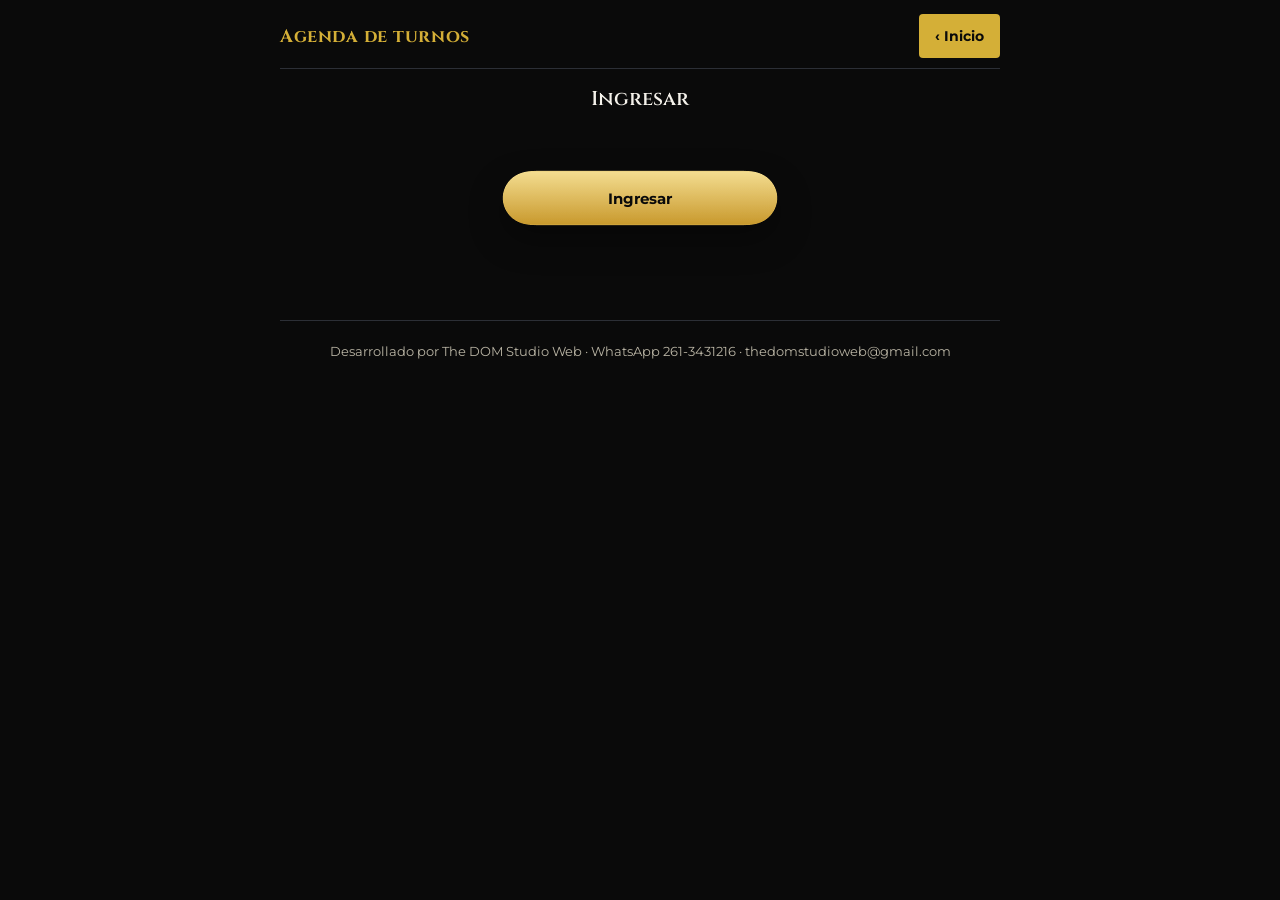
<file: turnos/panel.html>
<!doctype html>
<html lang="es"><head><meta charset="utf-8"><meta name="viewport" content="width=device-width,initial-scale=1,viewport-fit=cover">
<title>Agenda de turnos</title><meta name="theme-color" content="#0A0A0A">
<link rel="stylesheet" href="https://fonts.googleapis.com/css2?family=Cinzel:wght@600;700&family=Montserrat:wght@400;500;600;700&display=swap">
<style>
:root{--bg:#0A0A0A;--pn:#16181C;--pn2:#1d2026;--tx:#F4F1EA;--mut:#b9b4a4;--gold:#D4AF37;--line:#2c2f36;--ok:#4CC38A;--err:#FF6B61;--warn:#E8C766;--bar:64px}
[hidden]{display:none!important}
*{box-sizing:border-box}html{-webkit-text-size-adjust:100%}
body{margin:0;background:var(--bg);color:var(--tx);font:16px/1.45 Montserrat,system-ui,sans-serif;padding-left:max(14px,env(safe-area-inset-left));padding-right:max(14px,env(safe-area-inset-right));padding-bottom:calc(var(--bar) + env(safe-area-inset-bottom) + 20px)}
.w{max-width:720px;margin:0 auto}
header{display:flex;justify-content:space-between;align-items:center;gap:10px;padding:14px 0 10px;border-bottom:1px solid var(--line)}
header h1{font:700 18px Cinzel,serif;color:var(--gold);margin:0;letter-spacing:.03em}header small{display:block;color:var(--mut);font:400 12.5px Montserrat}
.lnk{background:none;border:0;color:var(--gold);font:600 14px Montserrat;cursor:pointer;min-height:44px;padding:0 6px}
.dnav{display:flex;align-items:center;gap:8px;margin:14px 0 8px}
.dnav button{background:var(--pn);color:var(--tx);border:1px solid var(--line);border-radius:4px;min-width:48px;min-height:48px;font:700 20px Montserrat;cursor:pointer}
.dnav .fecha{flex:1;text-align:center;font:600 17px Cinzel,serif}.dnav .fecha::first-letter{text-transform:uppercase}
.dnav .fecha{position:relative;cursor:pointer;border:1px dashed var(--line);border-radius:4px;min-height:48px;display:grid;place-items:center;padding:0 8px}.dnav .fecha small{display:block;font:500 11px Montserrat;color:var(--mut);letter-spacing:.04em}.dnav .fecha input{position:absolute;inset:0;width:100%;height:100%;opacity:0;cursor:pointer;border:0}
.dnav .hoy{font:600 13px Montserrat;padding:0 12px}
.chips{display:flex;gap:8px;overflow-x:auto;padding:4px 0 10px}
.chip{flex:0 0 auto;background:var(--pn);color:var(--tx);border:1px solid var(--line);border-radius:99px;padding:0 14px;min-height:42px;font:600 14px Montserrat;cursor:pointer;display:flex;align-items:center;gap:8px}
.chip i{width:10px;height:10px;border-radius:50%;display:inline-block}.chip[aria-pressed=true]{border-color:var(--gold);background:var(--pn2);outline:1px solid var(--gold)}
.alerta{background:var(--pn);border-left:3px solid var(--warn);padding:11px 14px;margin:6px 0 10px;border-radius:3px;font-size:14.5px;display:flex;justify-content:space-between;gap:10px;align-items:center}
.alerta button{background:none;border:1px solid var(--warn);color:var(--warn);border-radius:4px;min-height:40px;padding:0 12px;font:600 13px Montserrat;cursor:pointer;flex:0 0 auto}
.lista{display:grid;gap:10px}
.tn{display:grid;grid-template-columns:62px 1fr;gap:12px;width:100%;text-align:left;background:var(--pn);color:var(--tx);border:1px solid var(--line);border-left:4px solid var(--c,var(--gold));border-radius:4px;padding:12px;font:inherit;cursor:pointer;min-height:68px}
.tn:active,.tn:focus-visible{background:var(--pn2);outline:2px solid var(--gold)}
.tn .h{font:700 18px Cinzel,serif}.tn .h small{display:block;font:400 12px Montserrat;color:var(--mut)}
.tn b{display:block}.tn span.s{color:var(--mut);font-size:14px;display:block}
.pill{display:inline-block;font:700 11.5px Montserrat;letter-spacing:.04em;text-transform:uppercase;border:1px solid var(--mut);color:var(--mut);padding:2px 8px;border-radius:99px;margin-top:5px}
.pill.pc{border-color:var(--warn);color:var(--warn)}.pill.co{border-color:var(--gold);color:var(--gold)}.pill.es{border-color:var(--ok);color:var(--ok)}.pill.at{border-color:var(--ok);color:var(--ok);background:rgba(76,195,138,.1)}.pill.ca{border-color:var(--err);color:var(--err)}.pill.nv{border-color:var(--err);color:var(--err)}
.vacio{color:var(--mut);text-align:center;padding:36px 8px;border:1px dashed var(--line);border-radius:4px}
h2{font:600 20px Cinzel,serif;margin:16px 0 10px}
label{display:block;margin:14px 0 6px;font-weight:600;font-size:15px}
input,select,textarea{width:100%;background:var(--pn);color:var(--tx);border:1px solid var(--line);border-radius:4px;padding:13px;font:inherit;min-height:52px}
input:focus,select:focus,textarea:focus,button:focus-visible{outline:2px solid var(--gold);border-color:var(--gold)}
.btn{display:block;width:100%;background:var(--gold);color:#0A0A0A;border:0;border-radius:4px;padding:15px;font:700 16px Montserrat;margin-top:16px;cursor:pointer;min-height:54px;text-transform:uppercase;letter-spacing:.05em}.btn:disabled{opacity:.45}
.btn.sec{background:none;color:var(--tx);border:1px solid var(--line)}.btn.peligro{background:none;color:var(--err);border:1px solid var(--err)}
.acc{display:grid;gap:10px;margin-top:6px}.acc .btn{margin:0}
.res{background:var(--pn);border:1px solid var(--line);border-radius:4px;padding:12px 14px;margin:10px 0}.res div{display:flex;justify-content:space-between;gap:12px;padding:7px 0;border-bottom:1px solid var(--line)}.res div:last-child{border:0}.res span{color:var(--mut)}.res b{text-align:right;min-width:0;overflow-wrap:anywhere}
.hs{display:grid;grid-template-columns:repeat(4,1fr);gap:8px;margin:8px 0}.hs button{background:var(--pn);color:var(--tx);border:1px solid var(--line);border-radius:4px;min-height:48px;font:600 16px Montserrat;cursor:pointer}.hs button[aria-pressed=true]{background:var(--gold);color:#0A0A0A;border-color:var(--gold)}
.err{border-left:3px solid var(--err);background:var(--pn);padding:12px 14px;margin:12px 0;border-radius:3px}.err b{color:var(--err)}
.ok{border-left:3px solid var(--ok);background:var(--pn);padding:12px 14px;margin:12px 0;border-radius:3px}.ok b{color:var(--ok)}
.cargando{color:var(--mut);text-align:center;padding:28px 0}
nav.tabs{position:fixed;left:0;right:0;bottom:0;z-index:5;background:var(--pn);border-top:1px solid var(--gold);display:grid;grid-template-columns:repeat(4,1fr);padding:0 max(0px,env(safe-area-inset-left)) env(safe-area-inset-bottom) max(0px,env(safe-area-inset-right))}
nav.tabs button{background:none;border:0;color:var(--mut);min-height:var(--bar);font:600 12.5px Montserrat;cursor:pointer;display:grid;place-items:center;gap:2px;padding:6px 2px;position:relative}
nav.tabs button svg{width:24px;height:24px}nav.tabs button[aria-current=page]{color:var(--gold)}
nav.tabs .n{position:absolute;top:6px;right:calc(50% - 26px);background:var(--warn);color:#0A0A0A;border-radius:99px;font:700 11px Montserrat;min-width:19px;height:19px;display:grid;place-items:center;padding:0 5px}
.profs{display:grid;grid-template-columns:repeat(auto-fit,minmax(150px,1fr));gap:10px}
.pro{display:flex;align-items:center;gap:10px;background:var(--pn2);color:var(--tx);border:2px solid var(--line);border-left:6px solid var(--c);border-radius:4px;padding:12px 14px;min-height:56px;font:700 16px Montserrat;cursor:pointer;text-align:left}
.pro i{width:14px;height:14px;border-radius:50%;background:var(--c);flex:0 0 14px}.pro[aria-pressed=true]{border-color:var(--c);background:var(--pn);box-shadow:0 0 0 2px var(--c)}.pro.solo{cursor:default;margin-top:6px}
.fila{display:flex;gap:8px}.fila input{flex:1;min-width:0}.rapido{flex:0 0 auto;background:var(--pn);color:var(--gold);border:1px solid var(--gold);border-radius:4px;padding:0 14px;min-height:52px;font:600 14px Montserrat;cursor:pointer}
.volv{background:var(--gold);color:#0A0A0A;border:0;border-radius:4px;padding:0 16px;min-height:44px;font:700 14px Montserrat;text-decoration:none;display:inline-flex;align-items:center;gap:4px;white-space:nowrap}
.salir{background:none;border:1px solid var(--line);color:var(--mut);border-radius:4px;min-height:44px;padding:0 12px;font:500 13px Montserrat;cursor:pointer}
.act{background:none;border:1px solid var(--line);color:var(--mut);border-radius:4px;min-height:40px;padding:0 12px;font:500 13px Montserrat;cursor:pointer}
.volver{background:none;border:0;color:var(--gold);font:600 16px Montserrat;padding:10px 0;cursor:pointer;min-height:44px}
.row2{display:grid;grid-template-columns:1fr 1fr;gap:10px}
.rec{background:var(--pn);border:1px solid var(--line);border-radius:4px;padding:12px 14px;display:grid;gap:8px}
.rec .t{display:flex;justify-content:space-between;gap:8px}.rec .t b{min-width:0;overflow-wrap:anywhere}.rec .btn{margin:0;min-height:48px}
.msg{font-size:14px;color:var(--mut);white-space:pre-wrap}
footer{text-align:center;color:var(--mut);font-size:12.5px;padding:22px 0 0;margin-top:26px;border-top:1px solid var(--line)}
.hp{position:absolute;left:-9999px}
@media(min-width:520px){.hs{grid-template-columns:repeat(5,1fr)}}
#dl-host .dl{--dl-pill-a:#f3dc8f;--dl-pill-b:#c99a2e;--dl-pill-tx:#0A0A0A;--dl-field:var(--pn,#141416);--dl-field-bd:var(--line,rgba(212,175,55,.2));--dl-tx:var(--tx,#f2efe6);--dl-mut:var(--mut,#a8a396);--dl-accent:var(--gold,#D4AF37);--dl-ok:#4CC38A;--dl-bad:#FF6B61;font-family:Montserrat,sans-serif}
</style></head><body><div class="w">
<header><div style="min-width:0"><h1 id="neg">Agenda de turnos</h1><small id="who"></small></div><div style="display:flex;gap:8px;align-items:center;flex:0 0 auto"><button class="volv" id="vhub">‹ Inicio</button><button class="salir" id="salir" hidden>Salir</button></div></header>
<main id="m" aria-live="polite"><div class="cargando">Cargando…</div></main>
<footer>Desarrollado por The DOM Studio Web · WhatsApp 261-3431216 · thedomstudioweb@gmail.com</footer>
</div>
<nav class="tabs" id="tabs" hidden aria-label="Secciones">
<button data-t="agenda"><svg viewBox="0 0 24 24" fill="none" stroke="currentColor" stroke-width="1.7" stroke-linecap="round" stroke-linejoin="round"><path d="M4 6h16v14H4zM4 10h16M8 3v4M16 3v4"/></svg>Agenda<span class="n" id="nPC" hidden></span></button>
<button data-t="nuevo"><svg viewBox="0 0 24 24" fill="none" stroke="currentColor" stroke-width="1.7" stroke-linecap="round"><path d="M12 5v14M5 12h14"/></svg>Nuevo</button>
<button data-t="aviso"><svg viewBox="0 0 24 24" fill="none" stroke="currentColor" stroke-width="1.7" stroke-linecap="round" stroke-linejoin="round"><path d="M4 5h16v11H9l-5 4z"/></svg>Avisos</button>
<button data-t="mas"><svg viewBox="0 0 24 24" fill="none" stroke="currentColor" stroke-width="1.7" stroke-linecap="round"><circle cx="6" cy="12" r="1.2"/><circle cx="12" cy="12" r="1.2"/><circle cx="18" cy="12" r="1.2"/></svg>Más</button>
</nav>
<script src="../dom-login.js"></script>
<script src="config.js"></script>
<script type="module">
import { llamar, msg as msgBase } from './api.js';
const $ = s => document.querySelector(s), M = $('#m');
const E = s => String(s ?? '').replace(/[&<>"']/g, c => ({ '&': '&amp;', '<': '&lt;', '>': '&gt;', '"': '&quot;', "'": '&#39;' }[c]));
const MSG = { sesion_invalida: 'Su sesión venció. Ingrese de nuevo.', usuario_invalido: 'Usuario o clave incorrectos.', clave_incorrecta: 'Usuario o clave incorrectos.', demasiados_intentos: 'Demasiados intentos. Espere 10 minutos.', sin_permiso: 'No tiene permiso para esa acción.', estado_invalido: 'Ese cambio de estado no está permitido.', aun_no_es_la_hora: 'Solo se puede marcar «No vino» pasada la hora del turno.', recurso_invalido: 'Ese profesional no atiende ese servicio.', horario_invalido: 'Horario inválido.', falta_cliente: 'Falta indicar el cliente.' };
const msg = e => MSG[e] || msgBase(e);
const DS = ['domingo', 'lunes', 'martes', 'miércoles', 'jueves', 'viernes', 'sábado'], MS = ['ene', 'feb', 'mar', 'abr', 'may', 'jun', 'jul', 'ago', 'sep', 'oct', 'nov', 'dic'];
const z = n => String(n).padStart(2, '0');
const hoyL = () => { const d = new Date(); return `${d.getFullYear()}-${z(d.getMonth() + 1)}-${z(d.getDate())}`; };
const sumDias = (f, n) => { const d = new Date(f + 'T00:00:00Z'); d.setUTCDate(d.getUTCDate() + n); return d.toISOString().slice(0, 10); };
const dow = f => new Date(f + 'T00:00:00Z').getUTCDay();
const corta = f => `${DS[dow(f)].slice(0, 3)} ${+f.slice(8)} ${MS[+f.slice(5, 7) - 1]}`;
const largaF = f => `${DS[dow(f)]} ${+f.slice(8)} de ${MS[+f.slice(5, 7) - 1]}`;
const addMin = (h, m) => { const t = (+h.slice(0, 2)) * 60 + (+h.slice(3, 5)) + m; return `${z(Math.floor(t / 60) % 24)}:${z(t % 60)}`; };
const CLS = { 'Por confirmar': 'pc', Confirmado: 'co', 'En sala': 'es', Atendido: 'at', Cancelado: 'ca', 'No vino': 'nv', Reprogramado: '' };
const SIG = { 'Por confirmar': [['Confirmado', 'Confirmar turno']], Confirmado: [['En sala', 'Llegó'], ['No vino', 'No vino']], 'En sala': [['Atendido', 'Atendido']] };
const ACTIVOS = ['Por confirmar', 'Confirmado', 'En sala'];

const S = { tok: null, user: null, ag: null, rango: null, fecha: hoyL(), rec: '', tab: 'agenda', det: null, busy: false, nu: {}, av: null };
try { const g = JSON.parse(localStorage.getItem('turnos_sesion') || 'null'); if (g && g.tok) { S.tok = g.tok; S.user = g.user; } } catch (e) {}
const guardarSes = () => { try { S.tok ? localStorage.setItem('turnos_sesion', JSON.stringify({ tok: S.tok, user: S.user })) : localStorage.removeItem('turnos_sesion'); } catch (e) {} };
const api = async (a, d = {}) => { const r = await llamar(a, { ...d, token: S.tok }); if (!r.ok && r.error === 'sesion_invalida') { S.tok = null; S.user = null; guardarSes(); pintar(); } return r; };
const err = e => `<div class="err" role="alert"><b>No se pudo.</b> ${E(msg(e))}</div>`;
const gestion = () => ['Senior', 'Mid Senior'].includes(S.user && S.user.rol);

// ── Entrada ──
function pLogin(e) {
  $('#tabs').hidden = true; $('#salir').hidden = true; $('#who').textContent = '';
  // Ingreso "líquido" (../dom-login.js): el botón se divide en los campos y al entrar se vuelve a unir
  M.innerHTML = `<h2 style="text-align:center;margin-bottom:18px">Ingresar</h2><div id="dl-host"></div>`;
  const ing = DomLogin.mount($('#dl-host'), {
    campos: [{ nombre: 'em', etiqueta: 'Correo', tipo: 'email', autocomplete: 'username', inputmode: 'email' }, { nombre: 'cl', etiqueta: 'Clave', tipo: 'password', autocomplete: 'current-password' }],
    boton: 'Ingresar', enviando: 'Ingresando…', listo: 'Bienvenido', abierto: !!e,
    enviar: async v => { const r = await llamar('login', { email: v.em, clave: v.cl }); if (!r.ok) throw new Error(msg(r.error) || 'No se pudo ingresar.'); return r; },
    hecho: r => { S.tok = r.token; S.user = r.usuario; S.salio = false; guardarSes(); S.ag = null; pintar(); }
  });
  if (e) ing.error(msg(e));
}
$('#salir').onclick = () => { S.tok = null; S.user = null; S.ag = null; S.tab = 'agenda'; S.det = null; S.nu = {}; S.rec = ''; S.fecha = hoyL(); guardarSes(); pintar(); };
document.querySelectorAll('#tabs button').forEach(b => b.onclick = () => { S.tab = b.dataset.t; S.det = null; S.hist = null; S.nu = {}; pintar(); window.scrollTo(0, 0); });

async function cargarAgenda(forzar) {
  const f = S.fecha;
  if (!forzar && S.ag && S.rango && f >= S.rango[0] && f <= S.rango[1]) return true;
  const desde = sumDias(f, -3 < 0 ? -3 : 0), hasta = sumDias(f, 30);
  const r = await api('agenda', { desde, hasta });
  if (!r.ok) { M.innerHTML = err(r.error) + '<button class="btn" id="re">Reintentar</button>'; const b = $('#re'); if (b) b.onclick = () => pintar(); return false; }
  S.ag = r; S.rango = [desde, hasta]; document.title = 'Agenda · ' + r.config.nombre; $('#neg').textContent = r.config.nombre; return true;
}
const pend = () => (S.ag ? S.ag.turnos.filter(t => t.estado === 'Por confirmar' && t.fecha >= hoyL()) : []);
const recDe = id => (S.ag.recursos.find(r => String(r.id) === String(id)) || {});
const svDe = id => (S.ag.servicios.find(s => String(s.id) === String(id)) || {});
function badge() { const n = pend().length, b = $('#nPC'); b.hidden = !n; b.textContent = n; }

async function pintar() {
  if (!S.tok) return pLogin();
  $('#tabs').hidden = false; $('#salir').hidden = false; $('#who').textContent = `${S.user.nombre} · ${S.user.rol}`;
  document.querySelectorAll('#tabs button').forEach(b => b.setAttribute('aria-current', b.dataset.t === S.tab ? 'page' : 'false'));
  if (!S.ag) M.innerHTML = '<div class="cargando">Cargando agenda…</div>';
  if (!(await cargarAgenda())) return; badge();
  if (S.pre && !S.pre.listo) { S.pre.listo = true; try { const c = await conectar(); if (c.ok) S.pre.d = await fch.datosDe(S.pre.cliente); } catch (e) {} S.tab = 'nuevo'; S.nu = { pre: S.pre }; }
  if (S.alIngresar) { const id = S.alIngresar; S.alIngresar = null; let nom = ''; try { nom = (await (async () => { const c = await conectar(); return c.ok ? fch.nombreDe(id) : ''; })()) || ''; } catch (e) {} return historial({ cliente_id: id, nombre: nom || 'Historial del cliente' }); }
  if (S.det) return pDetalle();
  ({ agenda: pAgenda, nuevo: pNuevo, aviso: pAviso, mas: pMas }[S.tab] || pAgenda)();
}

// ── Agenda ──
function pAgenda() {
  const recs = S.ag.recursos.filter(r => String(r.activo).toLowerCase() !== 'no');
  const del = S.ag.turnos.filter(t => t.fecha === S.fecha && (!S.rec || String(t.recurso_id) === S.rec)).sort((a, b) => String(a.hora).localeCompare(String(b.hora)));
  const act = del.filter(t => ACTIVOS.includes(t.estado)), fin = del.filter(t => !ACTIVOS.includes(t.estado));
  const pc = pend(), proximo = pc.sort((a, b) => (a.fecha + a.hora).localeCompare(b.fecha + b.hora))[0];
  const tarj = t => { const c = recDe(t.recurso_id).color || '#D4AF37'; return `<button class="tn" data-id="${E(t.id)}" style="--c:${E(c)}"><div class="h">${E(t.hora)}<small>${E(addMin(t.hora, +t.duracion_min))}</small></div><div><b>${E(t.contacto_nombre)}${t.sujeto_nombre ? ' · ' + E(t.sujeto_nombre) : ''}</b><span class="s">${E(t.servicio || svDe(t.servicio_id).nombre || '')} · ${E(recDe(t.recurso_id).nombre || '')}</span><span class="pill ${CLS[t.estado] || ''}">${E(t.estado)}</span></div></button>`; };
  M.innerHTML = `<div class="dnav"><button id="ant" aria-label="Día anterior">‹</button><label class="fecha"><span>${E(largaF(S.fecha))}<small>Toque para elegir otro día</small></span><input type="date" id="fsel" value="${E(S.fecha)}" aria-label="Elegir fecha de la agenda"></label><button id="sig" aria-label="Día siguiente">›</button></div>
  <div style="display:flex;justify-content:space-between;align-items:center;margin-bottom:6px">${S.fecha !== hoyL() ? '<button class="lnk" id="hoy">Ir a hoy</button>' : '<span></span>'}<button class="act" id="act">↻ Actualizar</button></div>
  ${recs.length > 1 ? `<div class="chips" role="group" aria-label="Profesional"><button class="chip" data-r="" aria-pressed="${!S.rec}">Todos</button>${recs.map(r => `<button class="chip" data-r="${E(r.id)}" aria-pressed="${S.rec === String(r.id)}"><i style="background:${E(r.color || '#D4AF37')}"></i>${E(r.nombre)}</button>`).join('')}</div>` : ''}
  ${pc.length ? `<div class="alerta"><span><b>${pc.length}</b> solicitud${pc.length > 1 ? 'es' : ''} por confirmar${proximo ? ' · la próxima: ' + E(corta(proximo.fecha)) + ' ' + E(proximo.hora) : ''}</span>${proximo && proximo.fecha !== S.fecha ? '<button id="irpc">Ver</button>' : ''}</div>` : ''}
  <div class="lista">${act.length ? act.map(tarj).join('') : '<div class="vacio">No hay turnos activos este día.</div>'}</div>
  ${fin.length ? `<h2>Cerrados</h2><div class="lista">${fin.map(tarj).join('')}</div>` : ''}`;
  const fs = $('#fsel'); fs.addEventListener('click', () => { try { fs.showPicker && fs.showPicker(); } catch (e) {} });
  fs.addEventListener('change', () => { if (/^\d{4}-\d{2}-\d{2}$/.test(fs.value) && +fs.value.slice(0, 4) > 2000 && +fs.value.slice(0, 4) < 2100) { S.fecha = fs.value; pintar(); } });
  $('#ant').onclick = () => { S.fecha = sumDias(S.fecha, -1); pintar(); }; $('#sig').onclick = () => { S.fecha = sumDias(S.fecha, 1); pintar(); };
  $('#act').onclick = async () => { $('#act').textContent = 'Actualizando…'; await cargarAgenda(true); badge(); pAgenda(); };
  const h = $('#hoy'); if (h) h.onclick = () => { S.fecha = hoyL(); pintar(); };
  const ip = $('#irpc'); if (ip) ip.onclick = () => { S.fecha = proximo.fecha; pintar(); };
  M.querySelectorAll('.chip').forEach(b => b.onclick = () => { S.rec = b.dataset.r; pAgenda(); });
  M.querySelectorAll('.tn').forEach(b => b.onclick = () => { S.det = { id: b.dataset.id }; pintar(); window.scrollTo(0, 0); });
}

// ── Detalle del turno ──
function limpiaTel(t) { return String(t || '').replace(/[^\d]/g, ''); }
function waLink(tel, txt) { let d = limpiaTel(tel).replace(/^0+/, ''); if (!d.startsWith('54')) { d = d.replace(/^(\d{2,4})15(\d{6,8})$/, '$1$2'); d = '549' + d; } return 'https://wa.me/' + d + '?text=' + encodeURIComponent(txt || ''); }
function pDetalle(aviso) {
  const t = S.ag.turnos.find(x => String(x.id) === String(S.det.id)); if (!t) { S.det = null; return pintar(); }
  const sg = SIG[t.estado] || [], act = ACTIVOS.includes(t.estado), negocio = S.ag.config.nombre;
  const hola = `Hola ${t.contacto_nombre}, le escribimos de ${negocio} por su turno del ${corta(t.fecha)} a las ${t.hora}.`;
  M.innerHTML = `<button class="volver" id="v">‹ Volver a la agenda</button><h2>${E(t.contacto_nombre)}</h2>${aviso || ''}
  <div class="res"><div><span>Estado</span><b>${E(t.estado)}</b></div><div><span>Día y hora</span><b>${E(corta(t.fecha))} · ${E(t.hora)}–${E(addMin(t.hora, +t.duracion_min))}</b></div><div><span>Servicio</span><b>${E(t.servicio || svDe(t.servicio_id).nombre)}</b></div><div><span>Con</span><b>${E(recDe(t.recurso_id).nombre)}</b></div>${t.sujeto_nombre ? `<div><span>${E(t.sujeto_tipo || 'Mascota')}</span><b>${E(t.sujeto_nombre)}</b></div>` : ''}<div><span>Teléfono</span><b>${E(t.contacto_tel)}</b></div>${t.contacto_email ? `<div><span>Correo</span><b>${E(t.contacto_email)}</b></div>` : ''}${t.nota ? `<div><span>Comentario</span><b>${E(t.nota)}</b></div>` : ''}${t.motivo_cancelacion ? `<div><span>Motivo</span><b>${E(t.motivo_cancelacion)}</b></div>` : ''}<div><span>Origen</span><b>${t.origen === 'web' ? 'Reserva por la web' : 'Cargado en recepción'}</b></div><div><span>Ficha</span><b>${t.cliente_id ? E(t.cliente_nombre || 'Vinculada') : '<span style="color:var(--warn)">Sin vincular</span>'}</b></div></div>
  <div class="acc">${sg.map(([e, tx]) => `<button class="btn" data-e="${E(e)}">${E(tx)}</button>`).join('')}
  <a class="btn sec" style="text-align:center;text-decoration:none;display:grid;place-items:center" href="${E(waLink(t.contacto_tel, hola))}" target="_blank" rel="noopener">Escribir por WhatsApp</a>
  <a class="btn sec" style="text-align:center;text-decoration:none;display:grid;place-items:center" href="tel:${E(limpiaTel(t.contacto_tel))}">Llamar</a>
  <button class="btn sec" id="hist">Historial del cliente</button>${t.cliente_id ? (mismaP(t.contacto_nombre, t.cliente_nombre) ? '' : '<button class="btn" id="rel">Indicar relación con ' + E(t.cliente_nombre || 'el responsable') + '</button>') : '<button class="btn" id="vinc">Vincular con la ficha</button>'}
  ${act ? '<button class="btn sec" id="rep">Reprogramar</button><button class="btn peligro" id="can">Cancelar turno</button>' : ''}</div><div id="zona"></div>`;
  $('#v').onclick = () => { S.det = null; pintar(); };
  M.querySelectorAll('[data-e]').forEach(b => b.onclick = async () => { if (S.busy) return; S.busy = true; M.querySelectorAll('button').forEach(x => x.disabled = true); b.textContent = 'Guardando…'; const r = await api('cambiar_estado', { id: t.id, estado: b.dataset.e }); S.busy = false; if (!r.ok) return pDetalle(err(r.error)); t.estado = b.dataset.e; badge(); pDetalle('<div class="ok"><b>Listo.</b> El turno quedó «' + E(t.estado) + '».</div>'); });
  const can = $('#can'); if (can) can.onclick = () => { $('#zona').innerHTML = `<div class="err"><b>¿Cancelar el turno?</b> Se libera el horario.</div><label for="mo">Motivo (opcional)</label><input id="mo" maxlength="150"><button class="btn peligro" id="si">Sí, cancelar</button><button class="btn sec" id="no">No, mantenerlo</button>`; $('#no').onclick = () => pDetalle(); $('#si').onclick = async () => { $('#si').disabled = true; $('#si').textContent = 'Cancelando…'; const r = await api('cambiar_estado', { id: t.id, estado: 'Cancelado', motivo: $('#mo').value }); if (!r.ok) return pDetalle(err(r.error)); t.estado = 'Cancelado'; t.motivo_cancelacion = $('#mo') ? $('#mo').value : ''; badge(); pDetalle('<div class="ok"><b>Turno cancelado.</b> El horario quedó libre.</div>'); }; $('#si').scrollIntoView({ block: 'center' }); };
  const rep = $('#rep'); if (rep) rep.onclick = () => repro(t);
  $('#hist').onclick = () => historial({ cliente_id: t.cliente_id, tel: t.contacto_tel, nombre: t.contacto_nombre });
  const vi = $('#vinc'); if (vi) vi.onclick = () => vincular(t);
  const rl = $('#rel'); if (rl) rl.onclick = async () => {
    rl.disabled = true; const z = $('#zona'); z.innerHTML = '<div class="cargando">Conectando…</div>'; const c = await conectar();
    if (!c.ok) { z.innerHTML = `<div class="err"><b>Falta ingresar al Hub.</b> Entre primero a DOMino Profesional con su usuario del estudio y vuelva.</div>`; rl.disabled = false; return; }
    const rel = await pedirRelacion(t.contacto_nombre, t.cliente_nombre, z); if (!rel) { z.innerHTML = ''; rl.disabled = false; return; }
    try { await fch.sumarPersona(t.cliente_id, t.contacto_nombre, rel, t.contacto_tel); pDetalle('<div class="ok"><b>Listo.</b> ' + E(t.contacto_nombre) + ' figura como ' + E(rel.toLowerCase()) + ' de ' + E(t.cliente_nombre) + '.</div>'); } catch (e) { z.innerHTML = err('sin_permiso'); rl.disabled = false; }
  };
}
// ── Ficha del cliente ──
async function historial(q) {
  M.innerHTML = `<button class="volver" id="v">‹ Volver</button><h2>${E(q.nombre || 'Historial')}</h2><div class="cargando">Buscando…</div>`; $('#v').onclick = () => { S.hist = null; pintar(); };
  S.hist = q; const r = await api('historial', { cliente_id: q.cliente_id, tel: q.tel }); if (!$('#v')) return;
  if (!r.ok) { M.innerHTML = `<button class="volver" id="v">‹ Volver</button>` + err(r.error); $('#v').onclick = () => { S.hist = null; pintar(); }; return; }
  const lst = r.turnos, atend = lst.filter(t => t.estado === 'Atendido').length, nv = lst.filter(t => t.estado === 'No vino').length;
  M.innerHTML = `<button class="volver" id="v">‹ Volver</button><h2>${E(q.nombre || 'Historial')}</h2>
  <div class="res"><div><span>Turnos registrados</span><b>${lst.length}</b></div><div><span>Atendidos</span><b>${atend}</b></div><div><span>No vino</span><b>${nv}</b></div></div>
  <div class="lista">${lst.length ? lst.map(t => `<div class="rec"><div class="t"><b>${E(corta(t.fecha))} · ${E(t.hora)}</b><span class="pill ${CLS[t.estado] || ''}">${E(t.estado)}</span></div><span class="msg">${E(t.servicio || '')}${t.sujeto ? ' · ' + E(t.sujeto) : ''} · ${E(recDe(t.recurso_id).nombre || '')}</span></div>`).join('') : '<div class="vacio">Sin turnos registrados.</div>'}</div>`;
  $('#v').onclick = () => { S.hist = null; pintar(); };
}
async function vincular(t) {
  const z0 = $('#zona'); z0.innerHTML = '<div class="cargando">Buscando fichas…</div>'; z0.scrollIntoView({ block: 'start' });
  const c = await conectar();
  if (!c.ok) { z0.innerHTML = `<div class="err"><b>Falta ingresar al Hub.</b> Para vincular fichas, entre primero a DOMino Profesional con su usuario del estudio y vuelva a esta pantalla.</div><a class="btn sec" style="text-align:center;text-decoration:none;display:grid;place-items:center" href="../index.html">Ir al Hub</a>`; return; }
  let todas = [], lista = []; try { todas = await fch.todas(); lista = fch.parecidas(todas, t.contacto_nombre, t.contacto_tel); } catch (e) { z0.innerHTML = err('sin_permiso'); return; }
  const fila = f => `<div class="rec"><div class="t"><b>${E(f.nombre)}</b>${f.exacto ? '<span class="pill es">Mismo teléfono</span>' : ''}</div><span class="msg">${E(f.telefono || 'Sin teléfono')}${f.mascotas ? ' · ' + E(f.mascotas) : ''}</span><button class="btn" data-f="${E(f.id)}" data-n="${E(f.nombre)}">Es esta persona</button></div>`;
  z0.innerHTML = `<h2>Vincular con la ficha</h2>${lista.length ? `<p style="color:var(--mut);margin:0 0 8px">Fichas que se parecen:</p><div class="lista" id="sug">${lista.map(fila).join('')}</div>` : '<div class="vacio">No hay fichas parecidas.</div>'}
  <label for="bq">Buscar otra ficha (${todas.length} en el estudio)</label><input id="bq" placeholder="Nombre o teléfono" autocomplete="off"><div class="lista" id="bl" style="margin-top:8px"></div>
  <button class="btn sec" id="nueva">Crear una ficha nueva con estos datos</button><div id="vz"></div>`;
  const enlazar = () => z0.querySelectorAll('[data-f]').forEach(b => b.onclick = () => elegir(b.dataset.f, b.dataset.n));
  $('#bq').oninput = () => { const q = $('#bq').value; $('#bl').innerHTML = q.trim() ? (fch.buscar(todas, q).map(fila).join('') || '<div class="vacio">Sin resultados.</div>') : ''; enlazar(); };
  const elegir = (id, nombre) => {
    if (mismaP(nombre, t.contacto_nombre)) return hecho(id, nombre, null);
    z0.querySelectorAll('button').forEach(b => b.disabled = true);
    pedirRelacion(t.contacto_nombre, nombre, $('#vz')).then(rel => { if (rel) hecho(id, nombre, rel); else { z0.querySelectorAll('button').forEach(b => b.disabled = false); $('#vz').innerHTML = ''; } });
  };
  const hecho = async (id, nombre, relacion) => {
    const bs = z0.querySelectorAll('button'); bs.forEach(b => b.disabled = true);
    const r = await api('vincular_cliente', { id: t.id, cliente_id: id, cliente_nombre: nombre });
    if (!r.ok) { bs.forEach(b => b.disabled = false); $('#vz').innerHTML = err(r.error); return; }
    try { await sumarMascota(id, t.sujeto_nombre, t.sujeto_tipo); if (relacion) await fch.sumarPersona(id, t.contacto_nombre, relacion, t.contacto_tel); } catch (e) {}
    const otros = [];
    S.ag.turnos.forEach(x => { if (String(x.id) === String(t.id) || (!x.cliente_id && limpiaTel(x.contacto_tel) === limpiaTel(t.contacto_tel))) { if (String(x.id) !== String(t.id) && !mismaP(x.contacto_nombre, nombre) && !mismaP(x.contacto_nombre, t.contacto_nombre) && !otros.some(o => mismaP(o, x.contacto_nombre))) otros.push(x.contacto_nombre); x.cliente_id = id; x.cliente_nombre = nombre; } });
    for (const o of otros) { z0.innerHTML = '<h2>Otro nombre en la ficha</h2><div id="vz2"></div>'; const rel = await pedirRelacion(o, nombre, $('#vz2')); if (rel) { try { await fch.sumarPersona(id, o, rel, t.contacto_tel); } catch (e) {} } }
    pDetalle(`<div class="ok"><b>Listo.</b> ${E(nombre)} quedó vinculada${relacion ? ' · ' + E(t.contacto_nombre) + ' figura como ' + E(relacion.toLowerCase()) : ''}${r.vinculados > 1 ? ' (también sus otros ' + (r.vinculados - 1) + ' turnos)' : ''}.</div>`);
  };
  enlazar();
  $('#nueva').onclick = async () => { $('#nueva').disabled = true; $('#nueva').textContent = 'Creando…'; try { const f = await crearFicha({ nombre: t.contacto_nombre, tel: t.contacto_tel, email: t.contacto_email, sujeto_nombre: t.sujeto_nombre, sujeto_tipo: t.sujeto_tipo }); await hecho(f.id, f.nombre); } catch (e) { $('#vz').innerHTML = err('sin_permiso'); $('#nueva').disabled = false; $('#nueva').textContent = 'Crear una ficha nueva con estos datos'; } };
}
const norm_ = s => String(s || '').toLowerCase().normalize('NFD').replace(/[\u0300-\u036f]/g, '').replace(/\s+/g, ' ').trim();
const mismaP = (a, b) => { const x = norm_(a), y = norm_(b); return !!x && !!y && (x === y || x.includes(y) || y.includes(x)); };
const REL = ['Esposo/a', 'Pareja', 'Hijo/a', 'Padre / madre', 'Hermano/a', 'Primo/a', 'Otro familiar', 'Vecino/a', 'Amigo/a', 'Otra relación'];
// Pregunta qué relación tiene `persona` con el responsable de la ficha. Resuelve con la relación elegida o null si se omite.
function pedirRelacion(persona, responsable, caja) {
  return new Promise(res => {
    caja.innerHTML = `<div class="rec" style="margin-top:12px"><b>${E(persona)}</b> no es ${E(responsable)}.<span class="msg">Responsable de la ficha: ${E(responsable)}. Aclare qué relación tiene ${E(persona)} con el responsable.</span><label for="rl">Relación</label><select id="rl">${REL.map(r => `<option>${r}</option>`).join('')}</select><button class="btn" id="rg">Guardar relación</button><button class="btn sec" id="rc">Omitir</button></div>`;
    $('#rg').onclick = () => res($('#rl').value); $('#rc').onclick = () => res(null); caja.scrollIntoView({ block: 'center' });
  });
}
let fch = null; const conectar = async () => { fch = fch || await import('./fichas.js'); return fch.conectar(); };
const crearFicha = (...a) => fch.crearFicha(...a), sumarMascota = (...a) => fch.sumarMascota(...a);

async function repro(t) {
  const z0 = $('#zona'); let fecha = t.fecha >= hoyL() ? t.fecha : hoyL(), hora = null, tk = 0, tm = null;
  z0.innerHTML = `<h2>Nuevo horario</h2><label for="rf">Día</label><input id="rf" type="date" value="${fecha}" min="${hoyL()}"><div id="hs" class="cargando">Buscando horarios…</div><div id="ac"></div>`;
  const cargar = async () => {
    const mi = ++tk, h = $('#hs'); h.className = 'cargando'; h.textContent = 'Buscando horarios…'; $('#ac').innerHTML = ''; hora = null;
    const r = await api('horarios_libres', { servicio_id: t.servicio_id, recurso_id: t.recurso_id, desde: fecha, dias: 1 }); if (mi !== tk) return;
    if (!r.ok) { h.outerHTML = `<div id="hs">${err(r.error)}</div>`; return; }
    const hs = (r.dias[0] && r.dias[0].recursos[t.recurso_id]) || [];
    $('#hs').className = hs.length ? 'hs' : 'vacio';
    $('#hs').innerHTML = hs.length ? hs.map(x => `<button data-h="${x}" aria-pressed="false">${x}</button>`).join('') : 'Sin horarios libres ese día. Pruebe otro.';
    if (!hs.length) return;
    $('#ac').innerHTML = '<button class="btn" id="ok" disabled>Mover turno</button><button class="btn sec" id="no">Dejarlo como está</button>';
    z0.querySelectorAll('[data-h]').forEach(b => b.onclick = () => { hora = b.dataset.h; z0.querySelectorAll('[data-h]').forEach(x => x.setAttribute('aria-pressed', x === b)); $('#ok').disabled = false; });
    $('#no').onclick = () => pDetalle();
    $('#ok').onclick = async () => { const ok = $('#ok'); ok.disabled = true; ok.textContent = 'Moviendo…'; const x = await api('reprogramar', { id: t.id, fecha, hora }); if (!x.ok) return pDetalle(err(x.error)); await cargarAgenda(true); S.fecha = fecha; S.det = { id: x.id }; badge(); pDetalle('<div class="ok"><b>Turno movido</b> a ' + E(corta(fecha)) + ' ' + E(hora) + '.</div>'); };
  };
  fechaCampo($('#rf'), v => { fecha = v; cargar(); }); cargar(); z0.scrollIntoView({ block: 'start' });
}
// Campo de fecha estable: abre el calendario al tocarlo y busca recién cuando la fecha quedó completa (sin redibujar el campo).
function fechaCampo(inp, cb) {
  let tm = null;
  inp.addEventListener('click', () => { try { inp.showPicker && inp.showPicker(); } catch (e) {} });
  const disparar = () => { clearTimeout(tm); tm = setTimeout(() => { const v = inp.value; if (/^\d{4}-\d{2}-\d{2}$/.test(v) && v >= hoyL() && +v.slice(0, 4) < 2100) cb(v); }, 700); };
  inp.addEventListener('input', disparar); inp.addEventListener('change', disparar);
}

// ── Nuevo turno ──
let nuTk = 0;
function pNuevo() {
  const n = S.nu, svs = S.ag.servicios.filter(s => String(s.activo).toLowerCase() !== 'no');
  if (n.listo) { M.innerHTML = `<div class="ok"><b>Turno guardado.</b> ${E(corta(n.listo.fecha))} a las ${E(n.listo.hora)}.</div><button class="btn" id="otro">Cargar otro turno</button><button class="btn sec" id="ver">Ver en la agenda</button>`; $('#otro').onclick = () => { S.nu = {}; pNuevo(); }; $('#ver').onclick = () => { S.fecha = n.listo.fecha; S.rec = ''; S.nu = {}; S.tab = 'agenda'; pintar(); }; return; }
  if (!n.sv) { M.innerHTML = `<h2>Nuevo turno</h2>${n.pre ? `<div class="ok"><b>Control de ${E(n.pre.mascota)}</b>${n.pre.nota ? ' · ' + E(n.pre.nota) : ''}${n.pre.fecha ? '<br>Fecha sugerida: ' + E(corta(n.pre.fecha)) : ''}</div>` : ''}<p style="color:var(--mut);margin:0 0 10px">¿Qué servicio?</p><div class="lista">${svs.map(s => `<button class="tn" data-s="${E(s.id)}" style="grid-template-columns:1fr"><div><b>${E(s.nombre)}</b><span class="s">${s.duracion_min} min</span></div></button>`).join('')}</div>`; M.querySelectorAll('[data-s]').forEach(b => b.onclick = () => { n.sv = b.dataset.s; n.fecha = (n.pre && n.pre.fecha >= hoyL()) ? n.pre.fecha : hoyL(); n.hora = null; n.rec = null; pNuevo(); }); return; }
  const sv = svDe(n.sv), recs = String(sv.recursos).split(',').map(x => x.trim()).filter(Boolean);
  if (!n.rec) n.rec = recs[0];
  M.innerHTML = `<button class="volver" id="v">‹ Cambiar servicio</button><h2>${E(sv.nombre)}</h2>
  ${recs.length > 1 ? `<label>Profesional</label><div class="profs" role="group" aria-label="Profesional">${recs.map(r => `<button class="pro" data-r="${E(r)}" style="--c:${E(recDe(r).color || '#D4AF37')}" aria-pressed="${r === n.rec}"><i></i>${E(recDe(r).nombre || r)}</button>`).join('')}</div>` : `<div class="pro solo" style="--c:${E(recDe(n.rec).color || '#D4AF37')}"><i></i>${E(recDe(n.rec).nombre || '')}</div>`}
  <label for="fd">Día</label><div class="fila"><input id="fd" type="date" value="${n.fecha}" min="${hoyL()}"><button class="rapido" data-d="0">Hoy</button><button class="rapido" data-d="1">Mañana</button></div>
  <label>Hora</label><div id="hs" class="cargando">Buscando horarios…</div><div id="dat" hidden>
  <label for="nn">Nombre y apellido</label><input id="nn" autocomplete="off" maxlength="80"><label for="nt">Teléfono</label><input id="nt" type="tel" inputmode="tel" maxlength="20">
  ${S.ag.config.rubro === 'veterinaria' ? '<div class="row2"><div><label for="nm">Mascota</label><input id="nm" maxlength="60"></div><div><label for="ntp">Tipo</label><select id="ntp"><option>Perro</option><option>Gato</option><option>Otro</option></select></div></div>' : ''}
  <label for="no">Comentario (opcional)</label><input id="no" maxlength="200"><div id="er"></div><button class="btn" id="g">Guardar turno</button></div>`;
  $('#v').onclick = () => { S.nu = {}; pNuevo(); };
  const prefill = () => { const q = n.pre; if (!q) return; const put = (id, v) => { const e = $(id); if (e && v && !e.value) e.value = v; }; if (q.d) { put('#nn', q.d.nombre); put('#nt', q.d.telefono); } put('#nm', q.mascota); if ($('#ntp') && q.tipo) $('#ntp').value = q.tipo; put('#no', q.nota); };
  const horas = async () => {
    const mi = ++nuTk; n.hora = null; $('#dat').hidden = true; const h = $('#hs'); h.className = 'cargando'; h.textContent = 'Buscando horarios…';
    const r = await api('horarios_libres', { servicio_id: n.sv, recurso_id: n.rec, desde: n.fecha, dias: 1 }); if (mi !== nuTk || !$('#hs')) return;
    if (!r.ok) { $('#hs').className = ''; $('#hs').innerHTML = err(r.error); return; }
    const hs = (r.dias[0] && r.dias[0].recursos[n.rec]) || [];
    $('#hs').className = hs.length ? 'hs' : 'vacio'; $('#hs').innerHTML = hs.length ? hs.map(x => `<button data-h="${x}" aria-pressed="false">${x}</button>`).join('') : 'Sin horarios libres ese día. Pruebe otro día o profesional.';
    M.querySelectorAll('[data-h]').forEach(b => b.onclick = () => { n.hora = b.dataset.h; M.querySelectorAll('[data-h]').forEach(x => x.setAttribute('aria-pressed', x === b)); $('#dat').hidden = false; prefill(); $('#nn').focus({ preventScroll: false }); });
  };
  M.querySelectorAll('.pro[data-r]').forEach(b => b.onclick = () => { n.rec = b.dataset.r; M.querySelectorAll('.pro[data-r]').forEach(x => x.setAttribute('aria-pressed', x === b)); horas(); });
  fechaCampo($('#fd'), v => { n.fecha = v; horas(); });
  M.querySelectorAll('.rapido').forEach(b => b.onclick = () => { n.fecha = sumDias(hoyL(), +b.dataset.d); $('#fd').value = n.fecha; horas(); });
  $('#g').onclick = async () => {
    const d = { servicio_id: n.sv, recurso_id: n.rec, fecha: n.fecha, hora: n.hora, nombre: $('#nn').value, tel: $('#nt').value, sujeto_nombre: $('#nm') ? $('#nm').value : '', sujeto_tipo: $('#ntp') ? $('#ntp').value : '', nota: $('#no').value };
    if (!n.hora) { $('#er').innerHTML = '<div class="err"><b>Falta la hora.</b> Elija un horario.</div>'; return; }
    if (d.nombre.trim().length < 2) { $('#er').innerHTML = err('falta_nombre'); return; } if (limpiaTel(d.tel).length < 6) { $('#er').innerHTML = err('falta_telefono'); return; }
    if (n.pre && n.pre.d && mismaP(d.nombre, n.pre.d.nombre)) { d.cliente_id = n.pre.cliente; d.cliente_nombre = n.pre.d.nombre; }
    $('#g').disabled = true; $('#g').textContent = 'Guardando…';
    const x = await api('crear_turno', d);
    if (!x.ok) { $('#er').innerHTML = err(x.error); $('#g').disabled = false; $('#g').textContent = 'Guardar turno'; if (x.error === 'horario_ocupado') horas(); return; }
    if (n.pre && n.pre.reg && n.pre.cliente) { try { await fch.marcarAgendado(n.pre.cliente, n.pre.mascota, n.pre.reg, n.fecha); } catch (e) {} } S.pre = null;
    n.listo = { fecha: n.fecha, hora: n.hora }; cargarAgenda(true).then(badge); pNuevo();
  };
  horas();
}

// ── Avisos de mañana ──
async function pAviso() {
  M.innerHTML = '<h2>Turnos de mañana</h2><div class="cargando">Buscando…</div>';
  const r = await api('recordatorios_manana'); if (!r.ok) { M.innerHTML = '<h2>Turnos de mañana</h2>' + err(r.error); return; }
  S.av = r;
  M.innerHTML = `<h2>Turnos de mañana</h2><p style="color:var(--mut);margin:0 0 10px">${E(largaF(r.fecha))}. Cada botón abre WhatsApp con el mensaje ya escrito; usted solo lo envía.</p><div class="lista">${r.turnos.length ? r.turnos.map(t => `<div class="rec"><div class="t"><b>${E(t.hora)} · ${E(t.nombre)}${t.sujeto ? ' · ' + E(t.sujeto) : ''}</b>${t.avisado ? '<span class="pill es">Avisado</span>' : ''}</div><span class="msg">${E(t.mensaje)}</span><a class="btn" style="text-align:center;text-decoration:none;display:grid;place-items:center" data-id="${E(t.id)}" href="${E(waLink(t.tel, t.mensaje))}" target="_blank" rel="noopener">${t.avisado ? 'Enviar de nuevo' : 'Enviar por WhatsApp'}</a></div>`).join('') : '<div class="vacio">No hay turnos para mañana.</div>'}</div>`;
  if (S.ag.config.rubro === 'veterinaria') controles();
  M.querySelectorAll('a[data-id]').forEach(a => a.addEventListener('click', () => { api('marcar_avisado', { id: a.dataset.id }); const p = a.closest('.rec').querySelector('.t'); if (!p.querySelector('.pill')) p.insertAdjacentHTML('beforeend', '<span class="pill es">Avisado</span>'); }));
}

// Controles de la libreta sanitaria por vencer o vencidos (de las fichas de DOMino Profesional).
async function controles() {
  M.insertAdjacentHTML('beforeend', '<h2>Controles por vencer</h2><div id="ctl"><div class="cargando">Buscando en las libretas…</div></div>');
  const z = $('#ctl'), c = await conectar();
  if (!c.ok) { z.innerHTML = '<div class="vacio">Para ver los controles de las libretas, ingrese primero al Hub de DOMino Profesional.</div>'; return; }
  let l = []; try { l = await fch.controles(30); } catch (e) { z.innerHTML = err('sin_permiso'); return; }
  const link = new URL('reserva.html', location.href).href, negocio = S.ag.config.nombre;
  z.innerHTML = `<p style="color:var(--mut);margin:0 0 8px">Vencidos y próximos 30 días, sin turno agendado.</p><div class="lista">${l.length ? l.map((x, i) => `<div class="rec"><div class="t"><b>${E(x.mascota)} · ${E(x.control)}</b>${x.dias < 0 ? '<span class="pill" style="color:var(--err);border:1px solid var(--err)">✕ Vencido</span>' : '<span class="pill es">✓ Próximo</span>'}</div><span class="msg">${E(x.dueno)} · ${E(corta(x.proxima))} · ${x.dias < 0 ? 'hace ' + (-x.dias) + ' días' : x.dias === 0 ? 'hoy' : 'en ' + x.dias + ' días'}</span><a class="btn sec" style="text-align:center;text-decoration:none;display:grid;place-items:center" target="_blank" rel="noopener" href="${E(waLink(x.tel, `Hola ${x.dueno}, le escribimos de ${negocio}: ${x.mascota} tiene pendiente su control de ${x.control.toLowerCase()} (${corta(x.proxima)}). ¿Le reservamos un turno? También puede hacerlo acá: ${link}`))}">Avisar por WhatsApp</a><button class="btn" data-ag="${i}">Agendar turno</button></div>`).join('') : '<div class="vacio">No hay controles pendientes.</div>'}</div>`;
  z.querySelectorAll('[data-ag]').forEach(b => b.onclick = () => { const x = l[+b.dataset.ag]; S.pre = { cliente: x.cid, fecha: x.proxima, mascota: x.mascota, tipo: x.tipo, nota: 'Control de ' + x.control.toLowerCase(), reg: x.reg, d: { nombre: x.dueno, telefono: x.tel }, listo: true }; S.nu = { pre: S.pre }; S.tab = 'nuevo'; pintar(); });
}

// ── Más: bloqueos y enlace de reserva ──
function pMas(res) {
  const link = new URL('reserva.html', location.href).href, recs = S.ag.recursos;
  M.innerHTML = `<h2>Enlace de reserva</h2><p style="color:var(--mut);margin:0 0 8px">Compártalo por WhatsApp o Instagram, o imprímalo como QR.</p><div class="res" style="word-break:break-all;color:var(--gold)">${E(link)}</div><button class="btn sec" id="cp">Copiar enlace</button>
  ${gestion() ? `<h2>Bloquear horarios</h2><p style="color:var(--mut);margin:0 0 4px">Feriados, vacaciones o licencias. Nadie podrá reservar en ese lapso.</p>${res || ''}<label for="bp">Profesional</label><select id="bp"><option value="*">Todos</option>${recs.map(r => `<option value="${E(r.id)}">${E(r.nombre)}</option>`).join('')}</select><div class="row2"><div><label for="bd">Desde</label><input id="bd" type="date" value="${hoyL()}"></div><div><label for="bh">Hasta</label><input id="bh" type="date" value="${hoyL()}"></div></div><label for="bm">Motivo</label><input id="bm" maxlength="80" placeholder="Feriado, vacaciones…"><button class="btn" id="bg">Bloquear</button>
  <h2>Bloqueos vigentes</h2><div class="lista">${S.ag.bloqueos.filter(b => String(b.hasta).slice(0, 10) >= hoyL()).map(b => `<div class="rec"><b>${E(b.motivo || 'Bloqueo')}</b><span class="msg">${E(b.recurso_id === '*' ? 'Todos' : recDe(b.recurso_id).nombre || b.recurso_id)} · ${E(String(b.desde).slice(0, 10))} a ${E(String(b.hasta).slice(0, 10))}</span></div>`).join('') || '<div class="vacio">No hay bloqueos cargados.</div>'}</div>` : ''}`;
  $('#cp').onclick = async () => { try { await navigator.clipboard.writeText(link); $('#cp').textContent = '¡Copiado!'; } catch (e) { $('#cp').textContent = 'Seleccione y copie el enlace'; } };
  const bg = $('#bg'); if (bg) bg.onclick = async () => { if ($('#bh').value < $('#bd').value) return pMas('<div class="err">La fecha final es anterior a la inicial.</div>'); bg.disabled = true; bg.textContent = 'Guardando…'; const r = await api('guardar_bloqueo', { recurso_id: $('#bp').value, desde: $('#bd').value + ' 00:00', hasta: $('#bh').value + ' 23:59', motivo: $('#bm').value }); if (!r.ok) return pMas(err(r.error)); await cargarAgenda(true); pMas('<div class="ok"><b>Listo.</b> Horarios bloqueados.</div>'); };
}
// Botón del encabezado: vuelve un paso atrás hasta la agenda; en la agenda lleva al Hub (Inicio).
function volverCtx() {
  const b = $('#vhub'); if (!b) return;
  const enRaiz = !S.tok || (S.tab === 'agenda' && !S.det && !S.hist);
  b.textContent = enRaiz ? '‹ Inicio' : '‹ Volver';
  b.setAttribute('aria-label', enRaiz ? 'Ir al inicio de DOMino Profesional' : 'Volver a la agenda');
}
$('#vhub').onclick = () => {
  if (S.hist) { S.hist = null; return pintar(); }
  if (S.det) { S.det = null; return pintar(); }
  if (S.tab === 'nuevo' && (S.nu.sv || S.nu.listo)) { const era = !!S.nu.listo; S.nu = {}; if (era) S.tab = 'agenda'; return pintar(); }
  if (S.tab !== 'agenda') { S.tab = 'agenda'; return pintar(); }
  location.href = '../index.html';
};
new MutationObserver(volverCtx).observe(M, { childList: true });
volverCtx();

// Entrada desde la ficha del Hub: turnos.html?cliente=ID abre el historial de ese cliente.
const qCli = new URLSearchParams(location.search).get('cliente');
const qp = new URLSearchParams(location.search);
if (qCli && qp.get('nuevo')) { S.pre = { cliente: qCli, fecha: qp.get('fecha') || '', mascota: qp.get('mascota') || '', tipo: qp.get('tipo') || '', nota: qp.get('nota') || '', reg: qp.get('reg') || '' }; }
else if (qCli) { S.alIngresar = qCli; }

// Actualiza sola la agenda: al volver a la pestaña y cada minuto (solo si está mirando la agenda y no está escribiendo).
let ultimo = Date.now();
async function refrescar() {
  if (!S.tok || S.busy || document.hidden || S.tab !== 'agenda' || S.det) return;
  const r = await api('agenda', { desde: S.rango[0], hasta: S.rango[1] }); if (!r.ok) return;
  S.ag = r; ultimo = Date.now(); badge(); if (S.tab === 'agenda' && !S.det) pAgenda();
}
document.addEventListener('visibilitychange', () => { if (!document.hidden && Date.now() - ultimo > 15000) refrescar(); });
setInterval(refrescar, 60000);
pintar();
</script></body></html>
</file>
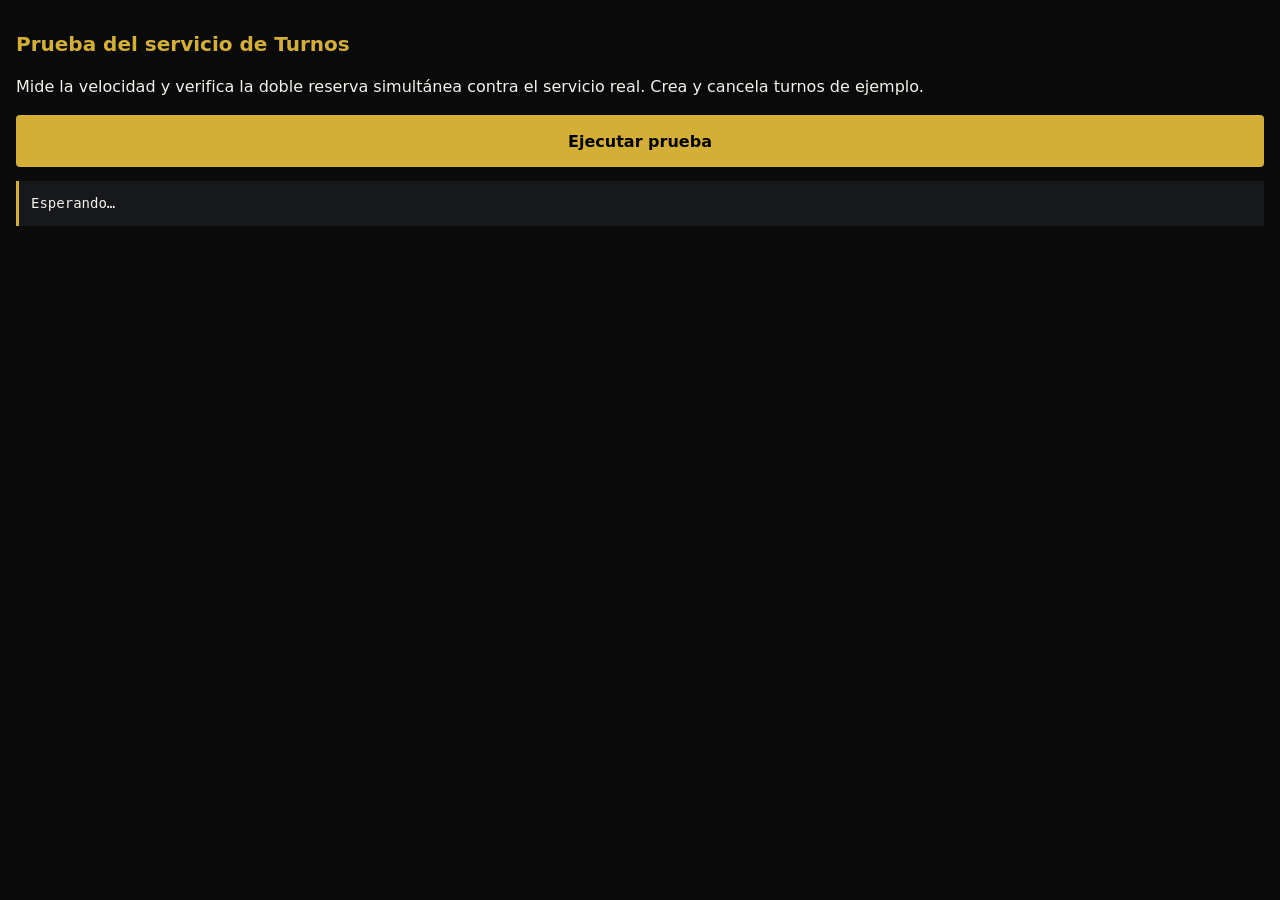
<file: turnos/prueba.html>
<!doctype html><html lang="es"><head><meta charset="utf-8"><meta name="viewport" content="width=device-width,initial-scale=1"><title>Prueba del servicio de Turnos</title>
<style>body{background:#0A0A0A;color:#F4F1EA;font:16px/1.5 system-ui,sans-serif;margin:0;padding:16px}h1{font-size:20px;color:#D4AF37}button{background:#D4AF37;border:0;border-radius:4px;padding:14px 18px;font:700 16px system-ui;min-height:52px;width:100%}pre{background:#16181C;border-left:3px solid #D4AF37;padding:12px;white-space:pre-wrap;word-break:break-word;font-size:14px}.ok{color:#4CC38A}.mal{color:#FF6B61}</style></head><body>
<h1>Prueba del servicio de Turnos</h1><p>Mide la velocidad y verifica la doble reserva simultánea contra el servicio real. Crea y cancela turnos de ejemplo.</p>
<button id="go">Ejecutar prueba</button><pre id="o">Esperando…</pre>
<script src="config.js"></script>
<script type="module">
import { llamar } from './api.js';
const o = document.getElementById('o'); const L = (t, c) => { o.innerHTML += '\n' + (c ? `<span class="${c}">${t}</span>` : t); };
const cron = async f => { const t = performance.now(); const r = await f(); return [r, Math.round(performance.now() - t)]; };
document.getElementById('go').onclick = async () => {
  o.textContent = 'Corriendo…'; document.getElementById('go').disabled = true;
  try {
    let [r, ms] = await cron(() => llamar('inicio')); L(`1. Apertura de la página (config + horarios en una llamada): ${r.ok ? 'sí' : 'NO (' + r.error + ')'} · ${ms} ms`, r.ok ? 'ok' : 'mal'); if (!r.ok) throw 0;
    const s = r.servicios[0]; const hoy = new Date(); const d0 = hoy.toISOString().slice(0, 10);
    [r, ms] = await cron(() => llamar('horarios_libres', { servicio_id: s.id, desde: d0, dias: 14 })); L(`2. Horarios libres: ${r.ok ? r.dias.length + ' días con lugar' : 'NO (' + r.error + ')'} · ${ms} ms`, r.ok ? 'ok' : 'mal'); if (!r.ok || !r.dias.length) throw 0;
    const dia = r.dias[r.dias.length - 1], rec = Object.keys(dia.recursos)[0], hora = dia.recursos[rec][dia.recursos[rec].length - 1];
    L(`3. Dos personas piden a la vez ${dia.fecha} ${hora} (${rec})…`);
    const base = { servicio_id: s.id, recurso_id: rec, fecha: dia.fecha, hora, email: '', consentimiento: true, sujeto_nombre: 'PRUEBA', sujeto_tipo: 'Perro' };
    const [res, ms2] = await cron(() => Promise.all([llamar('reservar', { ...base, nombre: 'Prueba Uno', tel: '2610000001' }), llamar('reservar', { ...base, nombre: 'Prueba Dos', tel: '2610000002' })]));
    const buenas = res.filter(x => x.ok), malas = res.filter(x => !x.ok);
    const pasa = buenas.length === 1 && malas.length === 1 && ['horario_ocupado', 'sistema_ocupado'].includes(malas[0].error);
    L(`   Resultado: ${buenas.length} aceptada, ${malas.length} rechazada (${malas.map(m => m.error).join(', ') || '-'}) · ${ms2} ms`, pasa ? 'ok' : 'mal');
    L(pasa ? '   ✓ DOBLE RESERVA BLOQUEADA' : '   ✗ FALLÓ LA PRUEBA: se aceptaron ' + buenas.length, pasa ? 'ok' : 'mal');
    for (const b of buenas) { const [c, ms3] = await cron(() => llamar('cancelar_turno', { codigo: b.codigo })); L(`4. Cancelar turno de prueba: ${c.ok ? 'liberado' : c.error} · ${ms3} ms`, c.ok ? 'ok' : 'mal'); }
    L('\nListo. Copie este texto y envíemelo.');
  } catch (e) { L('Se detuvo la prueba.', 'mal'); }
  document.getElementById('go').disabled = false;
};
</script></body></html>
</file>
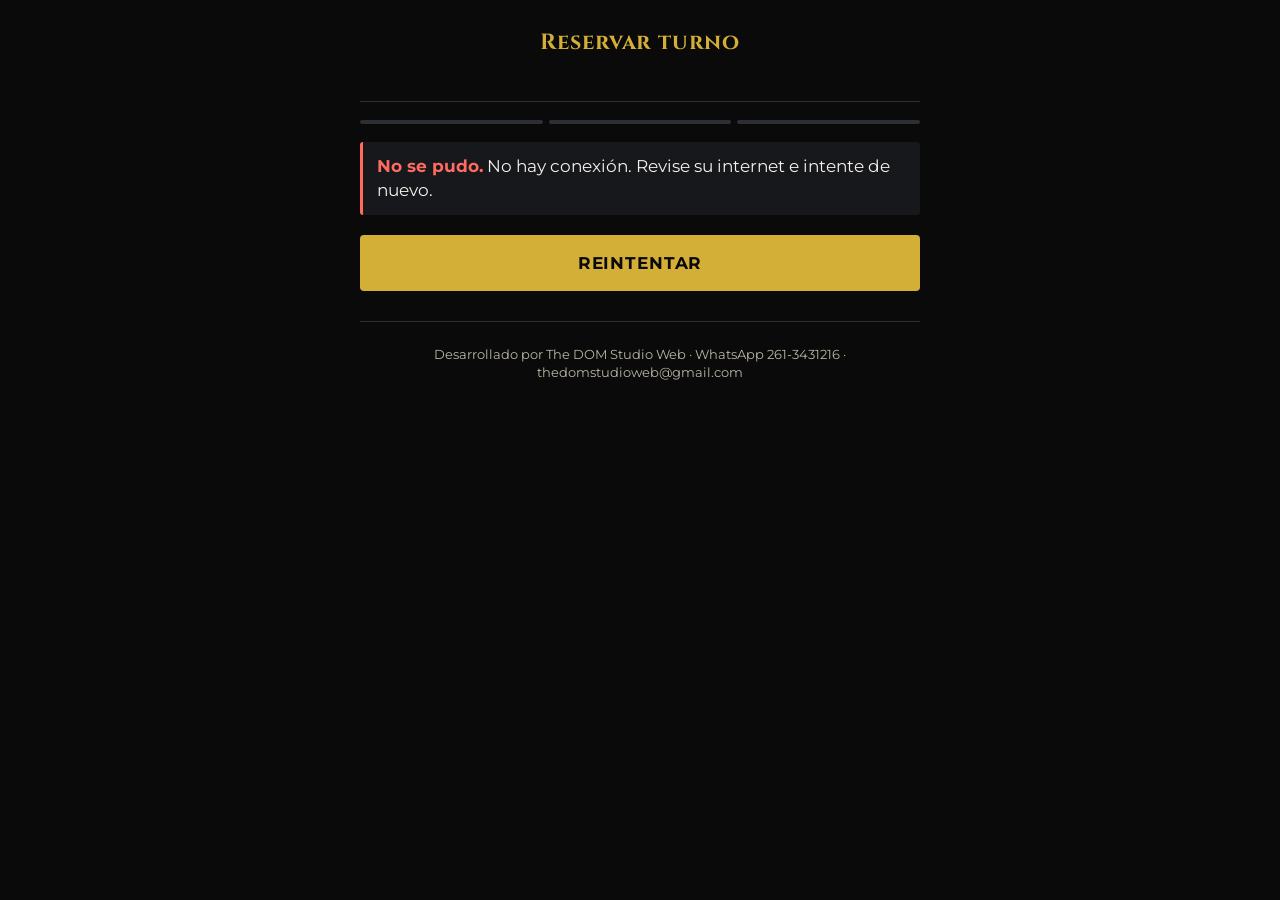
<file: turnos/reserva.html>
<!doctype html>
<html lang="es"><head><meta charset="utf-8"><meta name="viewport" content="width=device-width,initial-scale=1,viewport-fit=cover">
<title>Reservar turno</title><meta name="theme-color" content="#0A0A0A">
<link rel="preconnect" href="https://fonts.googleapis.com"><link rel="stylesheet" href="https://fonts.googleapis.com/css2?family=Cinzel:wght@600;700&family=Montserrat:wght@400;500;600;700&display=swap">
<style>
:root{--bg:#0A0A0A;--pn:#16181C;--pn2:#1d2026;--tx:#F4F1EA;--mut:#b9b4a4;--gold:#D4AF37;--line:#2c2f36;--ok:#4CC38A;--err:#FF6B61}
*{box-sizing:border-box}html{-webkit-text-size-adjust:100%}
body{margin:0;background:var(--bg);color:var(--tx);font:17px/1.45 Montserrat,system-ui,sans-serif;padding:0 max(16px,env(safe-area-inset-right)) 0 max(16px,env(safe-area-inset-left))}
.w{max-width:560px;margin:0 auto;padding:20px 0 40px}
header{text-align:center;padding:8px 0 18px;border-bottom:1px solid var(--line);margin-bottom:18px}
header h1{font:700 22px Cinzel,serif;letter-spacing:.04em;margin:0;color:var(--gold)}header p{margin:4px 0 0;color:var(--mut);font-size:15px}
.pasos{display:flex;gap:6px;margin:0 0 18px}.pasos i{flex:1;height:4px;background:var(--line);border-radius:2px}.pasos i.on{background:var(--gold)}
h2{font:600 20px Cinzel,serif;margin:0 0 12px}
.lista{display:grid;gap:10px}
.op{display:flex;justify-content:space-between;align-items:center;gap:12px;width:100%;text-align:left;background:var(--pn);color:var(--tx);border:1px solid var(--line);border-left:3px solid var(--gold);border-radius:4px;padding:16px;font:inherit;min-height:60px;cursor:pointer}
.op small{color:var(--mut);display:block;font-size:14px}.op:active,.op:focus-visible{background:var(--pn2);outline:2px solid var(--gold)}
.dias{display:flex;gap:8px;overflow-x:auto;padding:2px 0 10px;scroll-snap-type:x proximity}
.dia{flex:0 0 74px;scroll-snap-align:start;background:var(--pn);color:var(--tx);border:1px solid var(--line);border-radius:4px;padding:10px 4px;text-align:center;font:inherit;cursor:pointer;min-height:68px}
.dia b{display:block;font-size:20px}.dia span{font-size:13px;color:var(--mut);text-transform:uppercase}.dia[aria-pressed=true]{border-color:var(--gold);background:var(--pn2);outline:1px solid var(--gold)}
.hs{display:grid;grid-template-columns:repeat(3,1fr);gap:8px;margin:6px 0 14px}.h{background:var(--pn);color:var(--tx);border:1px solid var(--line);border-radius:4px;padding:14px 0;font:600 17px Montserrat;cursor:pointer;min-height:50px}.h[aria-pressed=true]{background:var(--gold);color:#0A0A0A;border-color:var(--gold)}
.prof{margin:16px 0 8px;background:var(--pn2);color:var(--tx);border-left:6px solid var(--c,var(--gold));border-radius:3px;padding:10px 14px;font:700 17px Montserrat;display:flex;align-items:center;gap:10px}.prof i{width:14px;height:14px;border-radius:50%;background:var(--c,var(--gold));flex:0 0 14px}
label{display:block;margin:14px 0 6px;font-weight:600;font-size:15px}
input,select,textarea{width:100%;background:var(--pn);color:var(--tx);border:1px solid var(--line);border-radius:4px;padding:14px;font:inherit;min-height:52px}
input:focus,select:focus,textarea:focus{outline:2px solid var(--gold);border-color:var(--gold)}
.chk{display:flex;gap:12px;align-items:flex-start;margin-top:18px;font-weight:400;font-size:15px}.chk input{width:26px;height:26px;min-height:0;flex:0 0 26px;accent-color:var(--gold)}
.btn{display:block;width:100%;background:var(--gold);color:#0A0A0A;border:0;border-radius:4px;padding:16px;font:700 17px Montserrat;margin-top:20px;cursor:pointer;min-height:56px;text-transform:uppercase;letter-spacing:.05em}.btn:disabled{opacity:.45}
.sec{background:none;color:var(--tx);border:1px solid var(--line);margin-top:10px}
.volver{background:none;border:0;color:var(--gold);font:600 16px Montserrat;padding:10px 0;cursor:pointer;margin-bottom:6px;min-height:44px}
.err{border-left:3px solid var(--err);background:var(--pn);padding:12px 14px;margin:14px 0;color:var(--tx);border-radius:3px}.err b{color:var(--err)}
.ok{border:1px solid var(--ok);border-radius:4px;background:var(--pn);padding:18px;margin:6px 0 14px}.ok h2{color:var(--ok)}
.res{background:var(--pn);border:1px solid var(--line);border-radius:4px;padding:14px;margin:10px 0}.res div{display:flex;justify-content:space-between;gap:10px;padding:6px 0;border-bottom:1px solid var(--line)}.res div:last-child{border:0}.res span{color:var(--mut)}
.link{word-break:break-all;background:var(--bg);border:1px dashed var(--line);padding:10px;border-radius:3px;font-size:14px;color:var(--gold)}
.cargando{color:var(--mut);padding:30px 0;text-align:center}
.hp{position:absolute;left:-9999px;opacity:0;height:0}
footer{text-align:center;color:var(--mut);font-size:12.5px;padding:24px 0 8px;border-top:1px solid var(--line);margin-top:30px}
@media(min-width:480px){.hs{grid-template-columns:repeat(4,1fr)}}
</style></head><body><div class="w">
<header><h1 id="neg">Reservar turno</h1><p id="sub">&nbsp;</p></header>
<div class="pasos" id="pasos" hidden><i></i><i></i><i></i></div>
<main id="m" aria-live="polite"><div class="cargando">Cargando…</div></main>
<footer>Desarrollado por The DOM Studio Web · WhatsApp 261-3431216 · thedomstudioweb@gmail.com</footer>
</div>
<script src="config.js"></script>
<script type="module">
import { llamar, msg } from './api.js';
const $ = s => document.querySelector(s), M = $('#m');
const E = s => String(s ?? '').replace(/[&<>"']/g, c => ({ '&': '&amp;', '<': '&lt;', '>': '&gt;', '"': '&quot;', "'": '&#39;' }[c]));
const DS = ['dom', 'lun', 'mar', 'mié', 'jue', 'vie', 'sáb'];
const S = { cfg: null, paso: 0, serv: null, dias: [], fecha: null, rec: null, hora: null, enviando: false };
const dow = f => new Date(f + 'T00:00:00Z').getUTCDay(), dd = f => f.slice(8), larga = f => `${DS[dow(f)]} ${+f.slice(8)}/${+f.slice(5, 7)}`;
const hoyLocal = () => { const d = new Date(); return `${d.getFullYear()}-${String(d.getMonth() + 1).padStart(2, '0')}-${String(d.getDate()).padStart(2, '0')}`; };
function pasos(n) { const p = $('#pasos'); p.hidden = n === 0; [...p.children].forEach((e, i) => e.classList.toggle('on', i < n)); }
function ir(n, push = true) { S.paso = n; if (push) history.pushState({ n }, ''); dibujar(); window.scrollTo(0, 0); }
addEventListener('popstate', e => { S.paso = (e.state && e.state.n) || 0; dibujar(); });
const err = e => `<div class="err" role="alert"><b>No se pudo.</b> ${E(msg(e))}</div>`;

async function iniciar() {
  const cod = new URLSearchParams(location.search).get('c');
  const r = await llamar('inicio');
  if (!r.ok) { M.innerHTML = err(r.error) + '<button class="btn" onclick="location.reload()">Reintentar</button>'; return; }
  S.cfg = r; S.pre = r.horarios || {}; S.preT = Date.now(); $('#neg').textContent = r.negocio.nombre; document.title = 'Reservar turno · ' + r.negocio.nombre;
  $('#sub').textContent = r.negocio.modo_reserva === 'solicitud' ? 'Envíe su solicitud y le confirmamos el turno' : 'Reserve su turno';
  history.replaceState({ n: 0 }, '');
  if (cod) return gestionar(cod);
  dibujar();
}
function dibujar() { ([pServicio, pHorario, pDatos][S.paso] || pServicio)(); }

function pServicio() {
  pasos(1);
  M.innerHTML = `<h2>¿Qué necesita?</h2><div class="lista">${S.cfg.servicios.map(s => `<button class="op" data-s="${E(s.id)}"><span>${E(s.nombre)}<small>${s.duracion_min} min</small></span><span aria-hidden="true">›</span></button>`).join('')}</div>`;
  M.querySelectorAll('.op').forEach(b => b.onclick = () => { S.serv = S.cfg.servicios.find(s => s.id === b.dataset.s); S.fecha = S.hora = S.rec = null; S.dias = []; ir(1); });
}
async function pHorario() {
  pasos(2);
  M.innerHTML = `<button class="volver" id="v">‹ Volver</button><h2>${E(S.serv.nombre)}</h2><div class="cargando">Buscando horarios…</div>`;
  $('#v').onclick = () => history.back();
  if (!S.dias.length && S.pre[S.serv.id] && Date.now() - S.preT < 120000) S.dias = S.pre[S.serv.id];
  if (!S.dias.length) {
    const r = await llamar('horarios_libres', { servicio_id: S.serv.id, desde: hoyLocal(), dias: Math.min(S.cfg.negocio.ventana_dias, 21) });
    if (!r.ok) { M.innerHTML = `<button class="volver" id="v">‹ Volver</button>` + err(r.error); $('#v').onclick = () => history.back(); return; }
    S.dias = r.dias;
  }
  if (!S.dias.length) { M.innerHTML = `<button class="volver" id="v">‹ Volver</button><h2>${E(S.serv.nombre)}</h2><p>No hay horarios disponibles en los próximos días. Llámenos${S.cfg.negocio.telefono ? ' al <b>' + E(S.cfg.negocio.telefono) + '</b>' : ''}.</p>`; $('#v').onclick = () => history.back(); return; }
  if (!S.fecha) S.fecha = S.dias[0].fecha;
  const nom = id => (S.cfg.recursos.find(r => r.id === id) || {}).nombre || id;
  const dia = S.dias.find(d => d.fecha === S.fecha);
  M.innerHTML = `<button class="volver" id="v">‹ Volver</button><h2>${E(S.serv.nombre)}</h2><p style="margin:0 0 8px;color:var(--mut)">Elija el día</p>
  <div class="dias" role="group">${S.dias.map(d => `<button class="dia" data-f="${d.fecha}" aria-pressed="${d.fecha === S.fecha}"><span>${DS[dow(d.fecha)]}</span><b>${dd(d.fecha)}</b><span>${['ene', 'feb', 'mar', 'abr', 'may', 'jun', 'jul', 'ago', 'sep', 'oct', 'nov', 'dic'][+d.fecha.slice(5, 7) - 1]}</span></button>`).join('')}</div>
  <p style="margin:6px 0 0;color:var(--mut)">Elija la hora</p>
  ${Object.entries(dia.recursos).map(([r, hs]) => `<div class="prof" style="--c:${E(((S.cfg.recursos.find(x => x.id === r) || {}).color) || '#D4AF37')}"><i></i>${E(nom(r))}</div><div class="hs">${hs.map(h => `<button class="h" data-r="${E(r)}" data-h="${h}" aria-pressed="${S.rec === r && S.hora === h}">${h}</button>`).join('')}</div>`).join('')}
  <button class="btn" id="sig" ${S.hora ? '' : 'disabled'}>Continuar</button>`;
  $('#v').onclick = () => history.back();
  M.querySelectorAll('.dia').forEach(b => b.onclick = () => { S.fecha = b.dataset.f; S.rec = S.hora = null; pHorario(); });
  M.querySelectorAll('.h').forEach(b => b.onclick = () => { S.rec = b.dataset.r; S.hora = b.dataset.h; M.querySelectorAll('.h').forEach(x => x.setAttribute('aria-pressed', x === b)); $('#sig').disabled = false; });
  $('#sig').onclick = () => ir(2);
}
function pDatos() {
  pasos(3);
  const esVet = S.cfg.negocio.rubro === 'veterinaria';
  const nom = (S.cfg.recursos.find(r => r.id === S.rec) || {}).nombre;
  M.innerHTML = `<button class="volver" id="v">‹ Volver</button><h2>Sus datos</h2>
  <div class="res"><div><span>Servicio</span><b>${E(S.serv.nombre)}</b></div><div><span>Día y hora</span><b>${larga(S.fecha)} · ${S.hora}</b></div><div><span>Con</span><b>${E(nom)}</b></div></div>
  <form id="f" novalidate autocomplete="on">
  <label for="n">Su nombre y apellido</label><input id="n" name="name" autocomplete="name" required maxlength="80">
  <label for="t">Teléfono (WhatsApp)</label><input id="t" name="tel" type="tel" inputmode="tel" autocomplete="tel" required maxlength="20">
  <label for="e">Correo (opcional, para avisarle)</label><input id="e" name="email" type="email" autocomplete="email" maxlength="80">
  ${esVet ? `<label for="mas">Nombre de la mascota</label><input id="mas" maxlength="60"><label for="tp">Tipo</label><select id="tp"><option>Perro</option><option>Gato</option><option>Otro</option></select>` : ''}
  <label for="o">Comentario (opcional)</label><textarea id="o" rows="2" maxlength="300"></textarea>
  <input class="hp" id="web" tabindex="-1" autocomplete="off" aria-hidden="true">
  <label class="chk"><input type="checkbox" id="c"><span>Autorizo que me contacten por este turno (llamada, WhatsApp o correo).</span></label>
  <div id="er"></div>
  <button class="btn" id="go" type="submit">${S.cfg.negocio.modo_reserva === 'solicitud' ? 'Enviar solicitud' : 'Reservar turno'}</button></form>`;
  $('#v').onclick = () => history.back();
  $('#f').onsubmit = async ev => {
    ev.preventDefault(); if (S.enviando) return; $('#er').innerHTML = '';
    const d = { servicio_id: S.serv.id, recurso_id: S.rec, fecha: S.fecha, hora: S.hora, nombre: $('#n').value, tel: $('#t').value, email: $('#e').value, sujeto_nombre: esVet ? $('#mas').value : '', sujeto_tipo: esVet ? $('#tp').value : '', nota: $('#o').value, web: $('#web').value, consentimiento: $('#c').checked };
    S.enviando = true; $('#go').disabled = true; $('#go').textContent = 'Enviando…';
    const r = await llamar('reservar', d); S.enviando = false;
    if (!r.ok) { if (r.error === 'horario_ocupado' || r.error === 'fuera_de_horario') { S.dias = []; S.pre = {}; S.hora = S.rec = null; S.paso = 1; history.replaceState({ n: 1 }, ''); await pHorario(); M.insertAdjacentHTML('afterbegin', err(r.error)); return; } $('#er').innerHTML = err(r.error); $('#er').scrollIntoView({ block: 'center' }); $('#go').disabled = false; $('#go').textContent = S.cfg.negocio.modo_reserva === 'solicitud' ? 'Enviar solicitud' : 'Reservar turno'; return; }
    S.listo = r; const url = location.origin + location.pathname + '?c=' + r.codigo;
    history.replaceState({ n: 0 }, ''); pasos(0);
    M.innerHTML = `<div class="ok"><h2>${r.estado === 'Confirmado' ? '¡Turno reservado!' : '¡Solicitud enviada!'}</h2><p style="margin:0">${larga(r.fecha)} a las <b>${r.hora}</b>.${r.estado === 'Por confirmar' ? ' Le confirmaremos por teléfono o WhatsApp.' : ''}</p></div>
    <p><b>Guarde este enlace</b> para ver o cancelar su turno:</p><div class="link">${E(url)}</div>
    <button class="btn sec" id="cp">Copiar enlace</button><button class="btn sec" id="otro">Pedir otro turno</button>`;
    $('#cp').onclick = async () => { try { await navigator.clipboard.writeText(url); $('#cp').textContent = '¡Copiado!'; } catch (x) { const r = document.createRange(); r.selectNodeContents(document.querySelector('.link')); getSelection().removeAllRanges(); getSelection().addRange(r); $('#cp').textContent = 'Seleccionado: copie el enlace'; } };
    $('#otro').onclick = () => { history.replaceState({ n: 0 }, '', location.pathname); S.dias = []; S.serv = S.fecha = S.hora = S.rec = null; ir(0, false); };
  };
}
async function gestionar(cod) {
  pasos(0); M.innerHTML = '<div class="cargando">Buscando su turno…</div>';
  const r = await llamar('ver_turno', { codigo: cod });
  if (!r.ok) { M.innerHTML = err(r.error); return; }
  const t = r.turno, est = { 'Por confirmar': 'Pendiente de confirmación', Confirmado: 'Confirmado', 'En sala': 'En atención', Atendido: 'Atendido', Cancelado: 'Cancelado', 'No vino': 'No asistió', Reprogramado: 'Reprogramado' }[t.estado] || t.estado;
  M.innerHTML = `<h2>Su turno</h2><div class="res"><div><span>Estado</span><b>${E(est)}</b></div><div><span>Día y hora</span><b>${larga(t.fecha)} · ${E(t.hora)}</b></div><div><span>Servicio</span><b>${E(t.servicio)}</b></div><div><span>Con</span><b>${E(t.profesional)}</b></div>${t.sujeto ? `<div><span>Mascota</span><b>${E(t.sujeto)}</b></div>` : ''}</div>
  ${t.puede_cancelar ? '<button class="btn sec" id="can">Cancelar este turno</button>' : `<p style="color:var(--mut)">Para cambiar o cancelar este turno, comuníquese con ${E(r.negocio.nombre)}${r.negocio.telefono ? ' al ' + E(r.negocio.telefono) : ''}.</p>`}`;
  const c = $('#can'); if (!c) return;
  c.onclick = () => { c.outerHTML = '<div class="err"><b>¿Cancelar el turno?</b> Esta acción libera el horario.</div><button class="btn" id="si">Sí, cancelar</button><button class="btn sec" id="no">No, mantenerlo</button>'; $('#no').onclick = () => gestionar(cod); $('#si').onclick = async () => { $('#si').disabled = true; const x = await llamar('cancelar_turno', { codigo: cod }); if (!x.ok) { M.insertAdjacentHTML('afterbegin', err(x.error)); return; } M.innerHTML = '<div class="ok"><h2>Turno cancelado</h2><p style="margin:0">El horario quedó libre. Gracias por avisar.</p></div>'; }; };
}
iniciar();
</script></body></html>
</file>
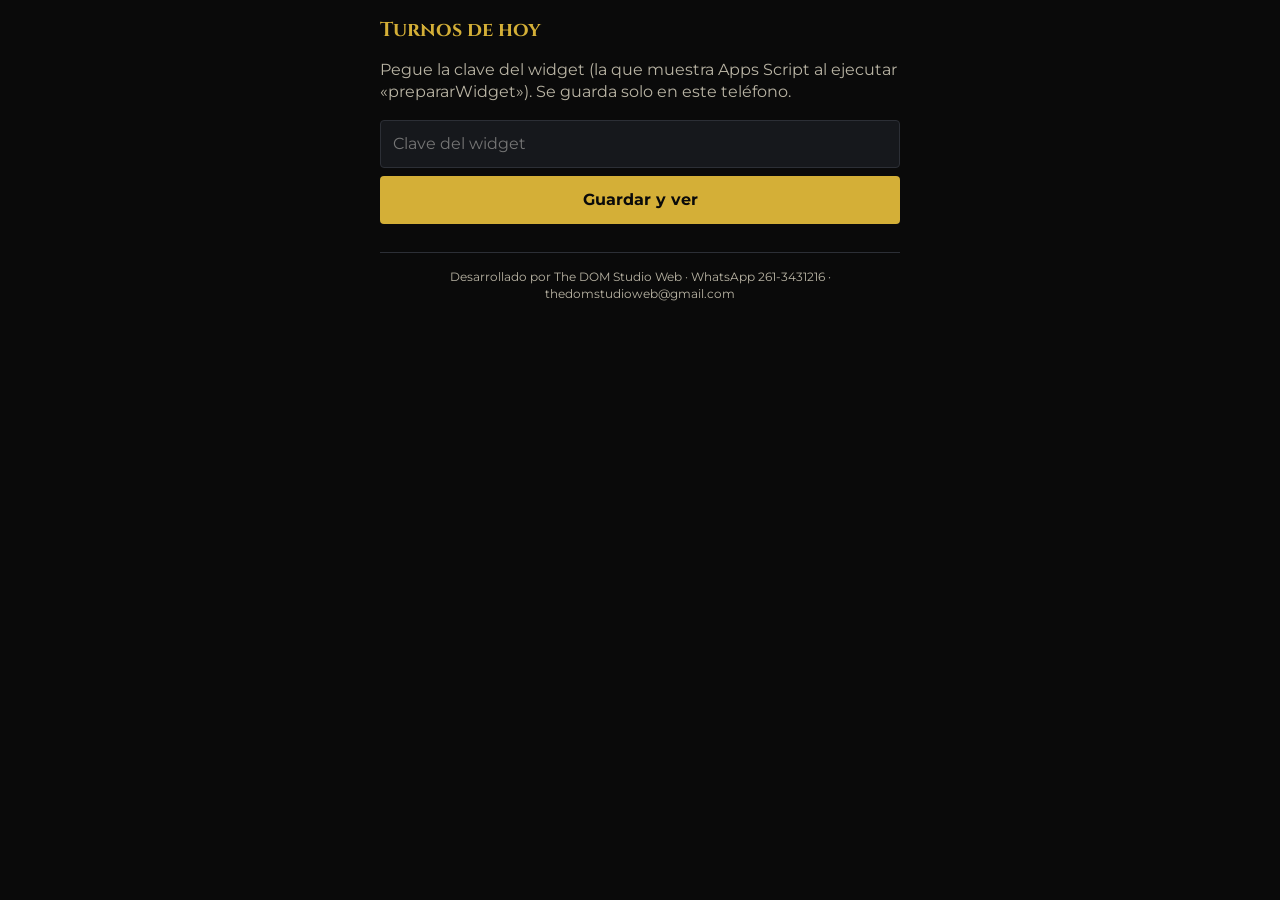
<file: turnos/widget.html>
<!doctype html>
<html lang="es"><head><meta charset="utf-8"><meta name="viewport" content="width=device-width,initial-scale=1,viewport-fit=cover">
<title>Turnos de hoy</title><meta name="theme-color" content="#0A0A0A">
<link rel="stylesheet" href="https://fonts.googleapis.com/css2?family=Cinzel:wght@600;700&family=Montserrat:wght@400;500;600;700&display=swap">
<style>
:root{--bg:#0A0A0A;--pn:#16181C;--tx:#F4F1EA;--mut:#b9b4a4;--gold:#D4AF37;--line:#2c2f36;--ok:#4CC38A;--warn:#E8C766}
*{box-sizing:border-box}[hidden]{display:none!important}
body{margin:0;background:var(--bg);color:var(--tx);font:16px/1.4 Montserrat,system-ui,sans-serif;padding:0 max(16px,env(safe-area-inset-right)) 0 max(16px,env(safe-area-inset-left))}
.w{max-width:520px;margin:0 auto;padding:max(16px,env(safe-area-inset-top)) 0 28px}
h1{font:700 20px Cinzel,serif;color:var(--gold);margin:0}h2{font:600 13px Montserrat;letter-spacing:.12em;text-transform:uppercase;color:var(--mut);margin:20px 0 8px}
.top{display:flex;justify-content:space-between;align-items:baseline;gap:10px}.top small{color:var(--mut)}
.prox{background:var(--pn);border:1px solid var(--gold);border-radius:4px;padding:14px;margin-top:14px}.prox b{font:700 30px Cinzel,serif;color:var(--gold);display:block}
.cifras{display:flex;gap:8px;margin-top:10px}.cifras div{flex:1;background:var(--pn);border:1px solid var(--line);border-radius:4px;padding:8px;text-align:center}.cifras b{display:block;font:700 22px Cinzel,serif}.cifras span{font-size:12px;color:var(--mut)}
.f{display:grid;grid-template-columns:56px 1fr auto;gap:10px;align-items:start;padding:10px 0;border-bottom:1px solid var(--line)}.f b{font-weight:700}.f small{display:block;color:var(--mut)}
.p{font-size:12px;border:1px solid var(--line);border-radius:99px;padding:2px 8px;color:var(--mut);white-space:nowrap}.p.pc{border-color:var(--warn);color:var(--warn)}.p.ok{border-color:var(--ok);color:var(--ok)}
.vacio{color:var(--mut);font-style:italic;padding:8px 0}
input,button{font:inherit;min-height:48px;border-radius:4px;border:1px solid var(--line);background:var(--pn);color:var(--tx);padding:0 12px;width:100%}button{background:var(--gold);color:#0A0A0A;font-weight:700;border:0;margin-top:8px;cursor:pointer}
.err{border-left:3px solid #FF6B61;background:var(--pn);padding:10px 12px;margin-top:12px}
footer{margin-top:28px;text-align:center;color:var(--mut);font-size:12px;border-top:1px solid var(--line);padding-top:12px}
</style></head><body><div class="w" id="m"></div>
<footer class="w">Desarrollado por The DOM Studio Web · WhatsApp 261-3431216 · thedomstudioweb@gmail.com</footer>
<script src="config.js"></script>
<script>
const $ = s => document.querySelector(s), E = s => String(s == null ? '' : s).replace(/[&<>"']/g, c => ({ '&': '&amp;', '<': '&lt;', '>': '&gt;', '"': '&quot;', "'": '&#39;' }[c]));
const M = $('#m'); let KEY = ''; try { KEY = localStorage.getItem('turnos_widget_key') || ''; } catch (e) {}
const DIAS = ['dom', 'lun', 'mar', 'mié', 'jue', 'vie', 'sáb'], corta = f => { const d = new Date(f + 'T12:00:00'); return DIAS[d.getDay()] + ' ' + d.getDate() + '/' + (d.getMonth() + 1); };
function pedirClave(msg) {
  M.innerHTML = `<h1>Turnos de hoy</h1><p style="color:var(--mut)">Pegue la clave del widget (la que muestra Apps Script al ejecutar «prepararWidget»). Se guarda solo en este teléfono.</p>${msg ? `<div class="err">${E(msg)}</div>` : ''}<input id="k" type="password" autocomplete="off" placeholder="Clave del widget"><button id="ok">Guardar y ver</button>`;
  $('#ok').onclick = () => { KEY = $('#k').value.trim(); try { localStorage.setItem('turnos_widget_key', KEY); } catch (e) {} cargar(); };
}
async function cargar() {
  if (!KEY) return pedirClave();
  try {
    const r = await fetch(window.TURNOS_API + '?action=widget&key=' + encodeURIComponent(KEY)), w = await r.json();
    if (!w.ok) { if (w.error === 'sin_autorizacion') { try { localStorage.removeItem('turnos_widget_key'); } catch (e) {} KEY = ''; return pedirClave('La clave no es correcta.'); } throw 0; }
    pintar(w);
  } catch (e) { if (!M.querySelector('.f,.prox')) M.innerHTML = '<h1>Turnos de hoy</h1><div class="err">No se pudo actualizar. Se reintenta solo.</div>'; }
}
const fila = (t, conDia) => `<div class="f"><b>${E(t.hora)}${conDia ? `<small>${E(corta(t.fecha))}</small>` : ''}</b><div>${E(t.nombre)}${t.mascota ? ' · ' + E(t.mascota) : ''}<small>${E(t.servicio)}${t.profesional ? ' · ' + E(t.profesional) : ''}</small></div><span class="p ${t.estado === 'Por confirmar' ? 'pc' : 'ok'}">${t.estado === 'Por confirmar' ? '! Por confirmar' : '✓ ' + E(t.estado)}</span></div>`;
function pintar(w) {
  const hora = new Date(w.generado).toLocaleTimeString('es-AR', { hour: '2-digit', minute: '2-digit' });
  M.innerHTML = `<div class="top"><h1>${E(w.negocio || 'Turnos')}</h1><small>act. ${E(hora)}</small></div>
  ${w.proximo_turno ? `<div class="prox"><small style="color:var(--mut)">Próximo turno</small><b>${E(w.proximo_turno.hora)}</b>${E(w.proximo_turno.nombre)}${w.proximo_turno.mascota ? ' · ' + E(w.proximo_turno.mascota) : ''}<small style="display:block;color:var(--mut)">${E(w.proximo_turno.servicio)}</small></div>` : ''}
  <div class="cifras"><div><b>${w.resumen.hoy}</b><span>hoy</span></div><div><b>${w.resumen.por_confirmar}</b><span>por confirmar</span></div><div><b>${w.resumen.atendidos_hoy}</b><span>atendidos</span></div></div>
  <h2>Hoy</h2>${w.turnos_hoy.length ? w.turnos_hoy.map(t => fila(t)).join('') : '<div class="vacio">No hay turnos para hoy.</div>'}
  <h2>Solicitudes por confirmar</h2>${w.por_confirmar.length ? w.por_confirmar.map(t => fila(t, true)).join('') : '<div class="vacio">Ninguna pendiente.</div>'}
  <h2>Novedades (48 h)</h2>${w.novedades.length ? w.novedades.map(t => fila(t, true)).join('') : '<div class="vacio">Sin novedades.</div>'}`;
}
cargar(); setInterval(() => { if (!document.hidden && KEY) cargar(); }, 60000); document.addEventListener('visibilitychange', () => { if (!document.hidden && KEY) cargar(); });
</script></body></html>
</file>
